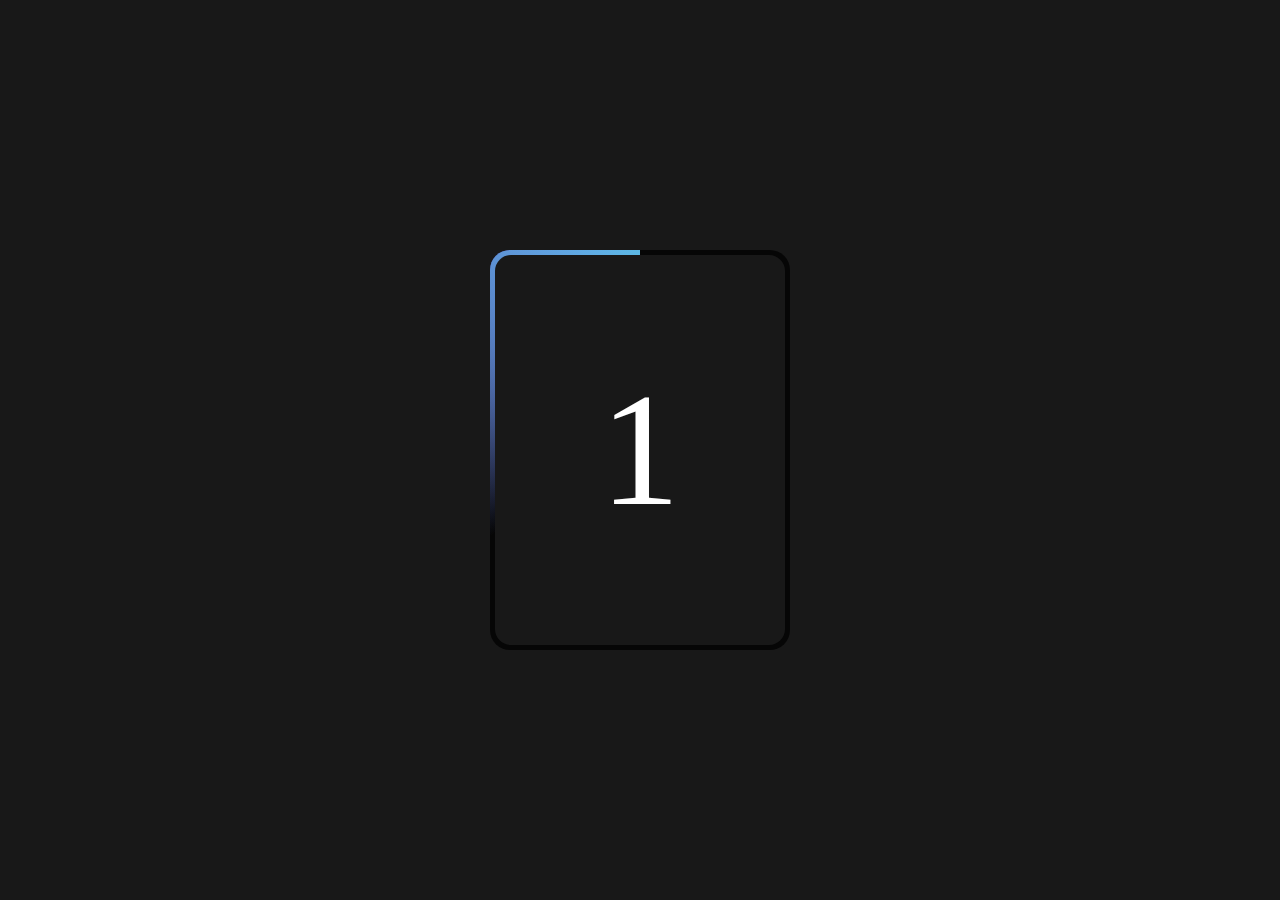
<file: index.html>
<!DOCTYPE html>
<html lang="en">

<head>
  <meta charset="UTF-8">
  <meta http-equiv="X-UA-Compatible" content="IE=edge">
  <meta name="viewport" content="width=device-width, initial-scale=1.0">
  <title>Document</title>
  <link rel="stylesheet" href="./style.css">
</head>

<body>
  <div class="container">
    <div class="mask">1</div>
  </div>
</body>

</html>
</file>
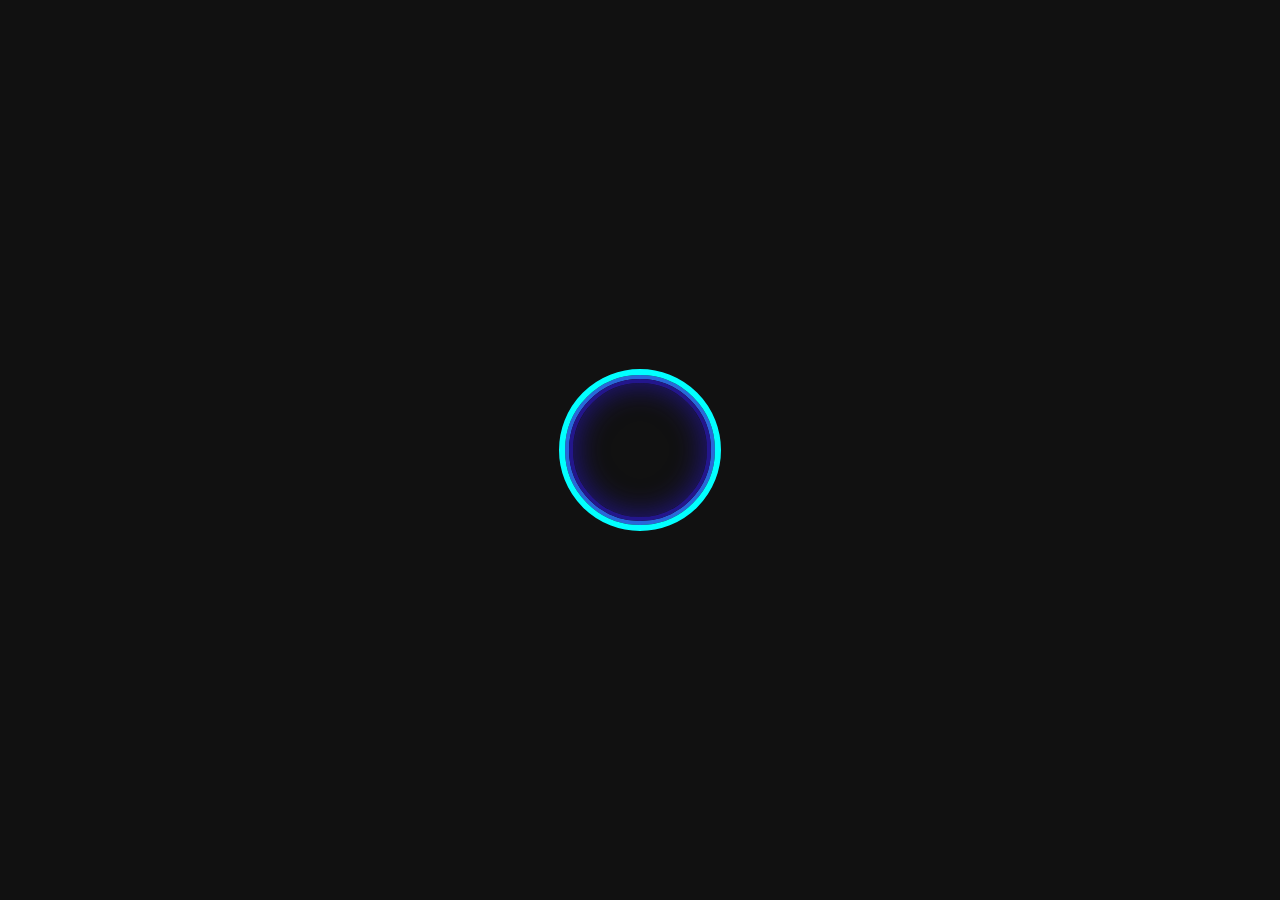
<file: 02.follow-mouse/index.html>
<!DOCTYPE html>
<html lang="en">

<head>
  <meta charset="UTF-8">
  <meta http-equiv="X-UA-Compatible" content="IE=edge">
  <meta name="viewport" content="width=device-width, initial-scale=1.0">
  <title>Document</title>
  <link rel="stylesheet" href="./style.css">
</head>

<body>
  <div class="eyeSocket eyeSocketSleeping" id='bigEye'>
    <div id="eyeball"></div>
  </div>
  <div class="filter">
    <div class="eyeSocket" id='eyeFilter'>
    </div>
  </div>
</body>
<script src="https://lib.baomitu.com/echarts/4.8.0/echarts.min.js"></script>
<script src="./script.js"></script>

</html>
</file>
<file: style.css>
* {
  margin: 0;
  padding: 0;
  box-sizing: border-box;
}

body {
  background: #181818;
  min-height: 100vh;
  display: flex;
  align-items: center;
  justify-content: center;
}

.container {
  position: relative;
  width: 300px;
  height: 400px;
  background: rgba(0, 0, 0, 0.75);
  border-radius: 20px;
  display: flex;
  justify-content: center;
  align-items: center;
  overflow: hidden;
}

.container::before {
  content: "";
  position: absolute;
  width: 500px;
  height: 500px;
  /* 创建一个由渐变组成的图像，渐变的颜色变换围绕一个中心点旋转 */
  background-image: conic-gradient(
    transparent,
    transparent,
    transparent,
    #8758ff
  );
  /* 加上动画 */
  animation: animate 4s linear infinite;
}

.container::after {
  content: "";
  position: absolute;
  width: 500px;
  height: 500px;
  background-image: conic-gradient(
    transparent,
    transparent,
    transparent,
    #5cb8e4
  );
  animation: animate 4s linear infinite;
  /* 加上延迟 */
  animation-delay: -2s;
}

@keyframes animate {
  0% {
    transform: rotate(0deg);
  }
  100% {
    transform: rotate(360deg);
  }
}

.mask {
  position: absolute;
  border-radius: 16px;
  inset: 5px;
  background: #181818;
  z-index: 1;
  display: flex;
  align-items: center;
  justify-content: center;
  font-size: 10rem;
  color: white;
}
</file>
<file: 02.follow-mouse/style.css>
* {
  margin: 0;
  padding: 0;
  box-sizing: border-box;
}

body {
  width: 100vw;
  height: 100vh;
  overflow: hidden;
  background-color: #111;
  perspective: 1000px;
  --c-eyeSocket: rgb(41, 104, 217);
  --c-eyeSocket-outer: #02ffff;
  --c-eyeSocket-outer-shadow: transparent;
  --c-eyeSocket-inner: rgb(35, 22, 140);
}

.filter {
  width: 100%;
  height: 100%;
  filter: url("#filter");
}

.eyeSocket,
.filter .eyeSocket {
  position: absolute;
  left: calc(50% - 75px);
  top: calc(50% - 75px);
  width: 150px;
  aspect-ratio: 1;
  border-radius: 50%;
  border: 4px solid var(--c-eyeSocket);
  box-shadow: 0px 0px 50px var(--c-eyeSocket-outer-shadow);
  transition: border 0.5s ease-in-out, box-shadow 0.5s ease-in-out;
  z-index: 1;
}

.filter .eyeSocket {
  opacity: 0;
  left: calc(50% - 92px);
  top: calc(50% - 92px);
  transition: all 0.5s ease-in-out;
}

.eyeSocket::before,
.eyeSocket::after {
  content: "";
  position: absolute;
  top: 50%;
  left: 50%;
  transform: translate(-50%, -50%);
  border-radius: 50%;
  transition: all 0.5s ease-in-out;
  box-sizing: border-box;
}

.eyeSocket::before {
  width: calc(100% + 20px);
  height: calc(100% + 20px);
  border: 6px solid var(--c-eyeSocket-outer);
}

.eyeSocket::after {
  width: 100%;
  height: 100%;
  border: 4px solid var(--c-eyeSocket-inner);
  box-shadow: inset 0px 0px 30px var(--c-eyeSocket-inner);
}

#eyeball {
  width: 100%;
  height: 100%;
}

.eyeSocketSleeping {
  animation: sleeping 6s infinite;
}

.eyeSocketLooking {
  animation: lookAround 0.5s;
}

@keyframes sleeping {
  0% {
    transform: scale(1);
  }

  50% {
    transform: scale(1.2);
  }

  100% {
    transform: scale(1);
  }
}

@keyframes lookAround {
}
</file>
